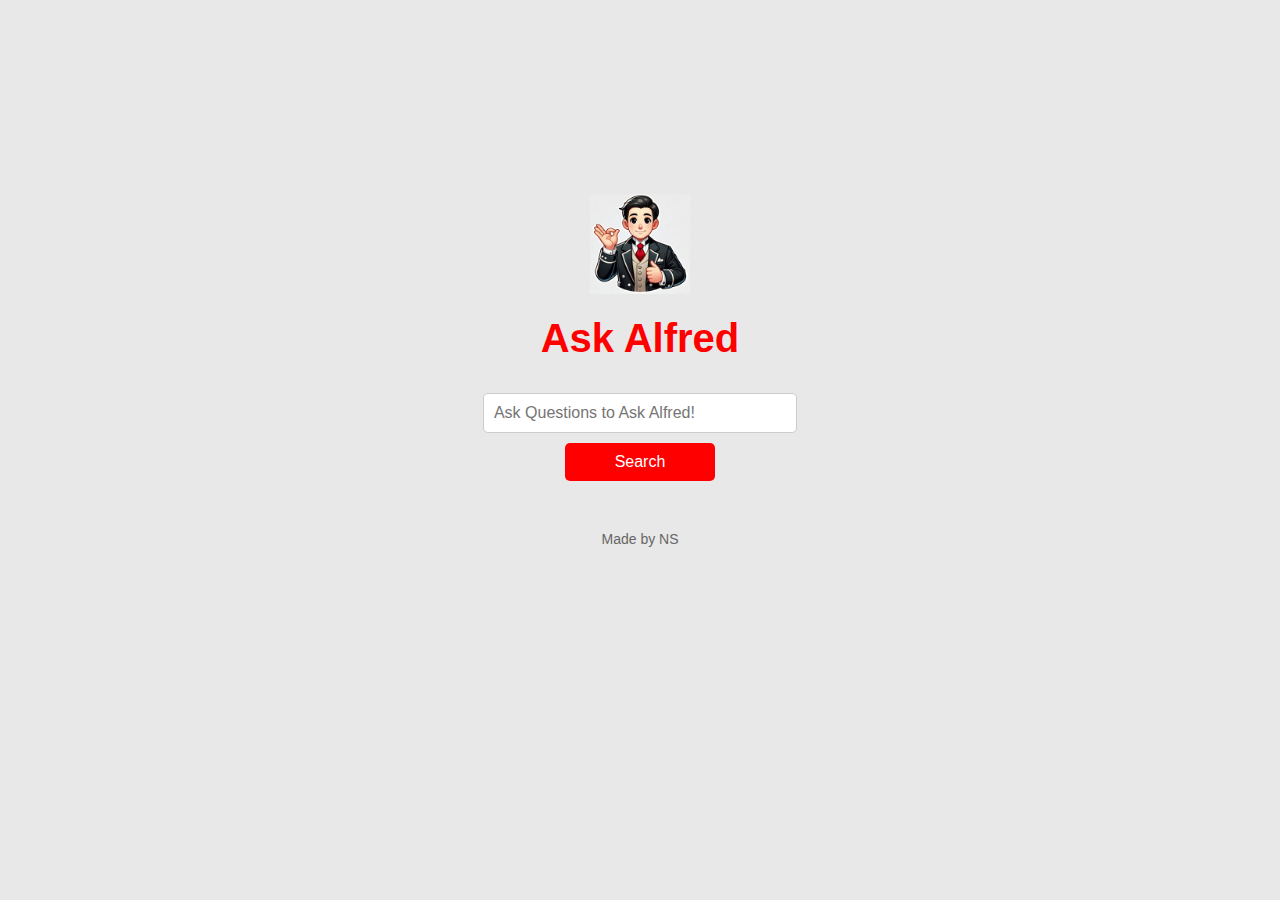
<file: index.html>
<!DOCTYPE HTML>

<html lang="en">

<head>

<meta charset="UTF-8">

<meta name="viewport" content="width=device-width, initial-scale=1.0">

<meta http-equiv="X-UA-Compatible" content="IE=edge,chrome=1">

<title>Ask Alfred</title>

<link rel="shortcut icon" href="images/favicon.ico">

<link rel="stylesheet" href="css/style.css">

</head>

<body>

<main class="alf">

<a href="index.html"><img src="images/alfred.png" alt="alfred" width="100"></a>

<br>

<h1>Ask Alfred</h1>

<form action="search.html" method="GET">

<input type="text" class="search-bar" name="q" minlength="1" placeholder="Ask Questions to Ask Alfred!" required>

<button class="search-button" onclick="performSearch()">Search</button>

</form>

</body>

<div class="footer">

<a href="https://github.com/Nuran-Sathruk" class="git-link" target="_blank"><p>Made by NS</p></a>

</div>

<script src="js/main.js"></script>

</html>
</file>
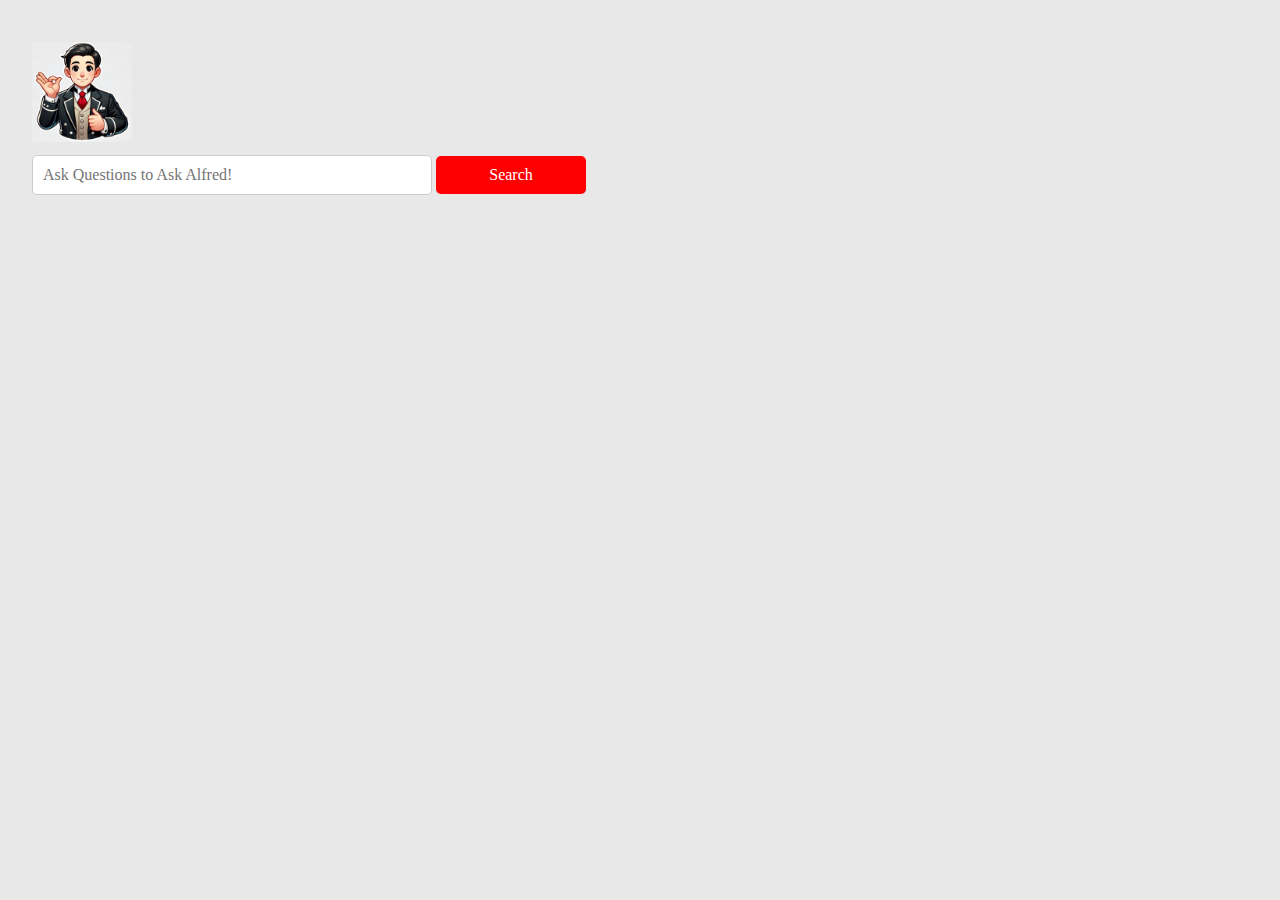
<file: search.html>
<!DOCTYPE HTML>

<html lang="en">

<head>

<meta charset="UTF-8">

<meta name="viewport" content="width=device-width, initial-scale=1.0">

<meta http-equiv="X-UA-Compatible" content="IE=edge,chrome=1">

<title>Ask Alfred - Search</title>

<link rel="shortcut icon" href="images/favicon.ico">

<link rel="stylesheet" href="css/search.css">

</head>

<body>

<main class="alf">

<a href="index.html"><img src="images/alfred.png" alt="alfred" width="100"></a>

<br>

<form action="search.html" method="dialog">

<input type="text" class="search-bar" id="search-bar" name="q" placeholder="Ask Questions to Ask Alfred!">

<button class="search-button" id="search-button" onclick="performSearch()">Search</button>

<div class="result" id="result"></div>

</form>

</body>

<script src="js/search.js"></script>

</html>
</file>
<file: css/style.css>
* {
    margin: 0;
    padding: 0;
    font-family: 'Arial', Helvetica, sans-serif;
}

body {
    background-color: #E8E8E8;
    text-align: center;
}

.alf {
    flex: 1;
    flex-direction: column;
    align-items: center;
    margin-top: 162px;
    padding: 2rem;
    display: flex;
}

h1 {
    font-size: 2.5rem;
    font-family: 'Arial', Helvetica, sans-serif;
    color: #FF0000;
    margin-bottom: 2rem;
    text-align: center;
}

.search-bar {
    width: 100%;
    max-width: 400px;
    padding: 10px;
    font-size: 16px;
    border: 1px solid #CCC;
    border-radius: 5px;
    outline: none;
    box-sizing: border-box;
}

.search-button {
    width: 100%;
    max-width: 150px;
    font-size: 16px;
    background-color: #FF0000;
    align-items: center;
    color: #FFF;
    margin-top: 10px;
    padding: 10px 15px;
    border-radius: 5px;
    border: none;
    cursor: pointer;
}

.search-button:hover {
    background-color: #D70000;
}

.footer {
    font-size: 14px;
    font-family: 'Arial', Helvetica, sans-serif;
    text-align: center;
    margin-top: 50px;
}

.git-link {
    color: #666;
    text-decoration: none;
}

.git-link:hover {
    color: #FF0000;
    text-decoration: underline;
}
</file>
<file: css/search.css>
* {
    margin: 0;
    padding: 0;
    font-family: Georgia, 'Times New Roman', Times, serif;
}

body {
    background-color: #E8E8E8;
    margin-top: 10px;
}

.alf {
    flex: 1;
    flex-direction: column;
    padding: 2rem;
}

.search-bar {
    width: 100%;
    max-width: 400px;
    padding: 10px;
    font-size: 16px;
    border: 1px solid #CCC;
    border-radius: 5px;
    outline: none;
    box-sizing: border-box;
}

.search-button {
    width: 100%;
    max-width: 150px;
    font-size: 16px;
    background-color: #FF0000;
    align-items: center;
    color: #FFF;
    margin-top: 10px;
    padding: 10px 15px;
    border-radius: 5px;
    border: none;
    cursor: pointer;
}

.search-button:hover {
    background-color: #D70000;
}

.result {
    font-size: 1.1rem;
    margin-top: 20px;
}

.search-result {
    margin-bottom: 20px;
}

.result-title {
    font-size: 1.5rem;
    font-weight: bold;
    color: #1A0DAB;
    text-decoration: none;
}

.result-title:hover {
    text-decoration: underline;
}

.result-link {
    font-size: 0.9rem;
    color: #006621;
    margin-bottom: 5px;
}

.result-description {
    font-size: 1rem;
    color: #4D5156;
}

hr {
    margin-top: 10px;
    margin-bottom: 20px;
    border-top: 1px solid #EEE;
    border: none;
}

.error-message {
    font-size: 1rem;
    color: #FF0000;
}
</file>
